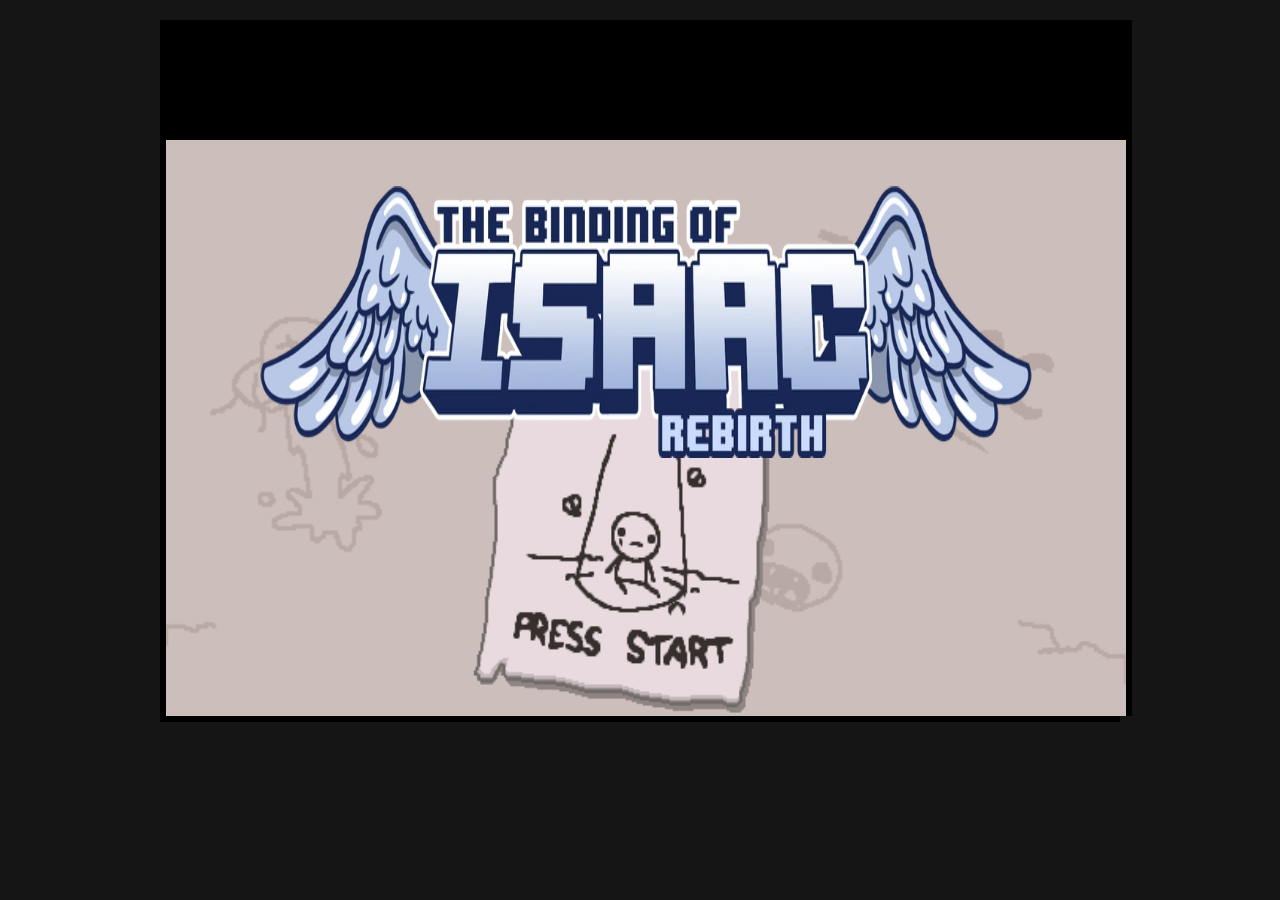
<file: index.html>
<!DOCTYPE html>
<html lang="fr"><head>
	<title>Tboi: rebirth</title>
	<meta charset="UTF-8">
	<link href="styles.css?v=2" rel="stylesheet">
	<!-- Google analytics -->   
	<script>
	  (function(i,s,o,g,r,a,m){i['GoogleAnalyticsObject']=r;i[r]=i[r]||function(){
	  (i[r].q=i[r].q||[]).push(arguments)},i[r].l=1*new Date();a=s.createElement(o),
	  m=s.getElementsByTagName(o)[0];a.async=1;a.src=g;m.parentNode.insertBefore(a,m)
	  })(window,document,'script','https://www.google-analytics.com/analytics.js','ga');

	  ga('create', 'UA-69581148-2', 'auto');
	  ga('send', 'pageview');

	</script>
</head><body>
	<div id="menu">
		<div id="menu">
			<canvas id="uicanvas" width="960" height="120" oncontextmenu="return false;"></canvas>
			<div class="board-conrainer">
				<canvas id="bgcanvas" width="960" height="576" oncontextmenu="return false;"></canvas>
				<canvas id="canvas" width="960" height="576" oncontextmenu="return false;">Your browser does not support HTML5/Canvas element.</canvas>
			</div>
		</div>
	</div>

	<div id="editorlink">
	
	<ul>
	<li>&nbsp;</li>
	<li></li>
	<li>&nbsp;</li>
	
	</ul>
	</div>
	<script src="js/menu.js?v=2"></script>
</body></html>
</file>
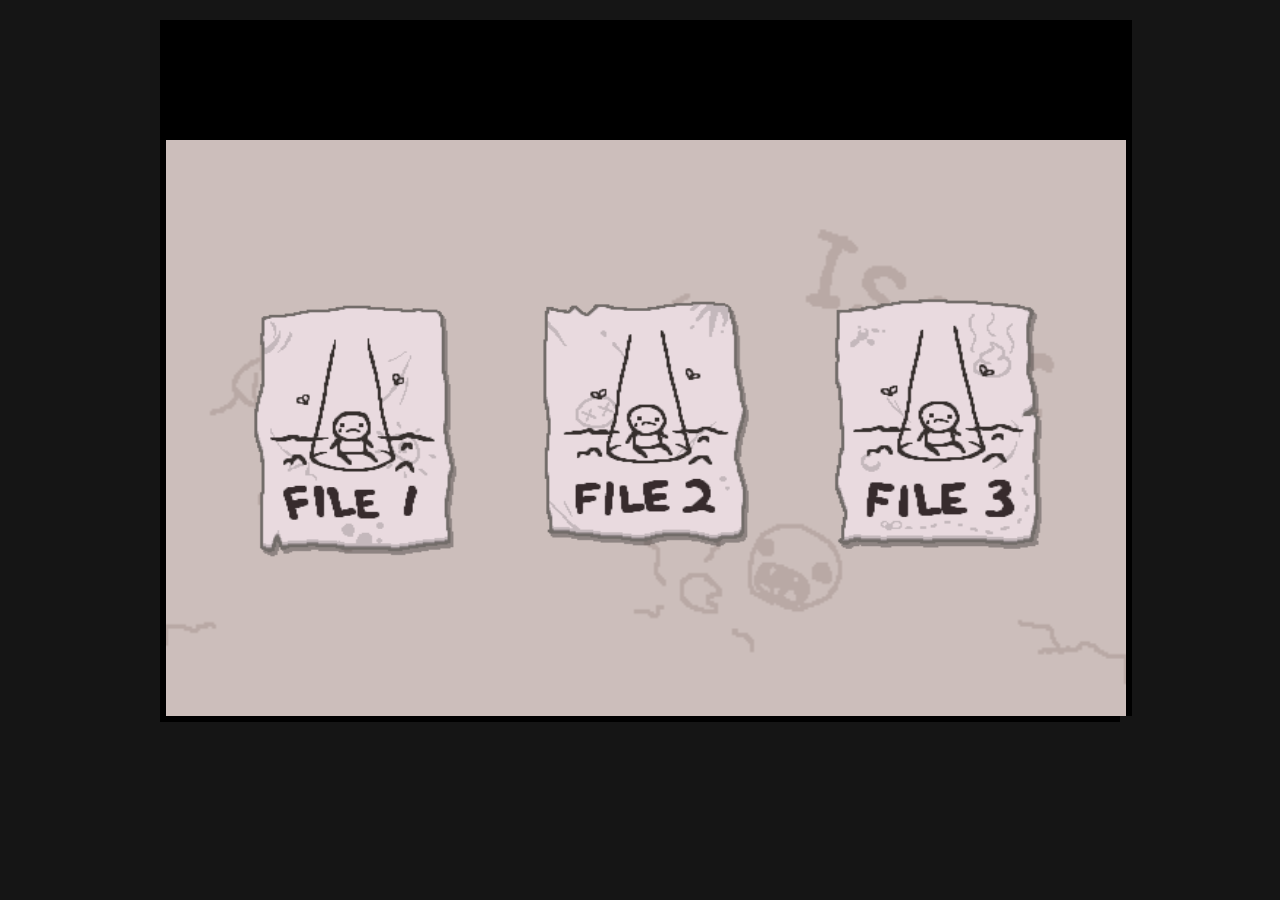
<file: save.html>
<!DOCTYPE html>
<html lang="fr"><head>
	<title>Tboi: rebirth</title>
	<meta charset="UTF-8">
	<link href="styles.css?v=2" rel="stylesheet">
	<!-- Google analytics -->   
	<script>
	  (function(i,s,o,g,r,a,m){i['GoogleAnalyticsObject']=r;i[r]=i[r]||function(){
	  (i[r].q=i[r].q||[]).push(arguments)},i[r].l=1*new Date();a=s.createElement(o),
	  m=s.getElementsByTagName(o)[0];a.async=1;a.src=g;m.parentNode.insertBefore(a,m)
	  })(window,document,'script','https://www.google-analytics.com/analytics.js','ga');

	  ga('create', 'UA-69581148-2', 'auto');
	  ga('send', 'pageview');

	</script>
</head><body>
	<div id="savemenu">
		<div id="savemenu">
			<canvas id="uicanvas" width="960" height="120" oncontextmenu="return false;"></canvas>
			<div class="board-conrainer">
				<canvas id="bgcanvas" width="960" height="576" oncontextmenu="return false;"></canvas>
				<canvas id="canvas" width="960" height="576" oncontextmenu="return false;">Your browser does not support HTML5/Canvas element.</canvas>
			</div>
		</div>
	</div>

	<div id="editorlink">
	
	<ul>
	<li>&nbsp;</li>
	<li></li>
	<li>&nbsp;</li>
	
	</ul>
	</div>
	<script src="js/save screen.js?v=2"></script>
</body></html>
</file>
<file: styles.css>
html { background: #151515;	font: 1em Arial; }
* {
	box-sizing: border-box;
	padding: 0;
	margin: 0;
}
@font-face {
    font-family: 'wendy';
    src: url("font/8bit.ttf");}
@font-face {
    font-family: 'danielbk';
    src: url("font/danielbk.ttf");}

#game {
	width: 960px;
	margin: 20px auto;
	line-height:0px;
	text-align: center;
	position: relative;
}
#menu {
	width: 960px;
	margin: 20px auto;
	line-height:0px;
	text-align: center;
	position: relative;
}
#savemenu {
	width: 960px;
	margin: 20px auto;
	line-height:0px;
	text-align: center;
	position: relative;
}


#fullscreen:fullscreen #game {
	width: auto;
	margin: 0 auto;
}

canvas {
	border-left: solid 6px #000;
	border-right: solid 6px #000;
	margin: auto;
}

.board-conrainer {
	position: relative;
	border-bottom: solid 6px #000;
}

#canvas {
	position: absolute;
	top: 0;
  left: 0;
	color:#fff;
}

#uicanvas{
	border-bottom: solid 0px #323131;
	background: #000;
}
#bgcanvas{
	border-bottom: solid 0px #323131;
	position: relative;
	z-index: -10;
}

#editorlink{
	margin: 10px auto;
	text-align: center;
}
#editorlink ul{
	margin: 30px auto;
	list-style-type : none;
	text-align: center;
	color: #aaa;
}

#editorlink > a{background: #aaa;font-weight: bold;text-decoration: none; color:#151515;padding: 8px;}
#editorlink > a:hover{background: #00c4d3;font-weight: bold;text-decoration: none; color:#151515;padding: 8px;}
#editorlink ul a{color: #00c4d3;font-weight: bold;}
#editorlink ul a:hover{text-decoration: underline;}
</file>
